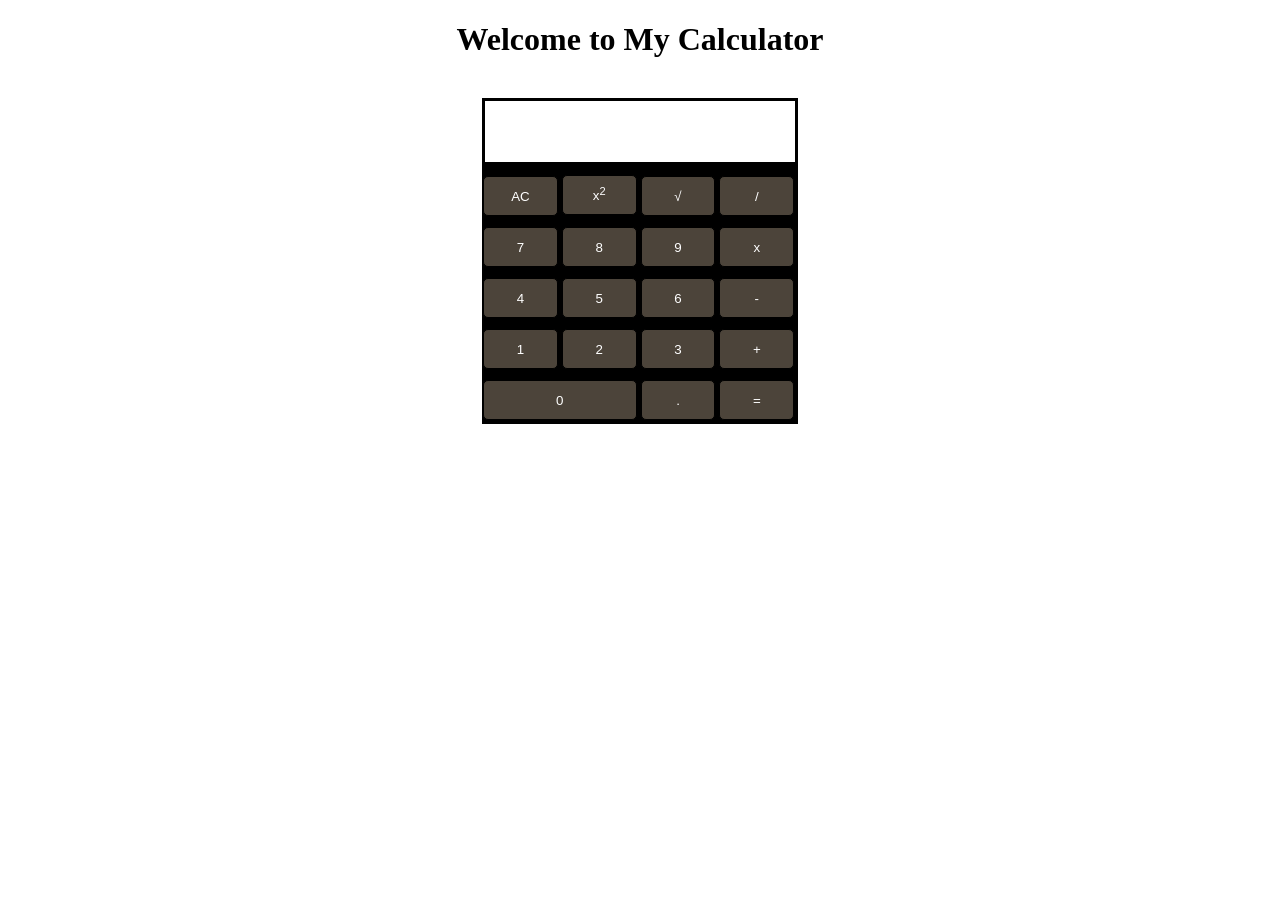
<file: index.html>
<!--Write a Javascript program to design a simple Calculator.-->
<!doctype html>
<html>

<head>
       <title>Nikhil's Calculator</title>

       <link rel = "stylesheet" href = "style.css">
       <script src= "javascript.js"></script>

</head>

<body>
       <h1>Welcome to My Calculator</h1></br>
       <div id = "container">
             <input type = "text" name = "input" id = "inputN">
             <button class = "item" id = "item1" onclick = "operand('AC')" >AC</button>  
             <button class = "item" id = "item2" onclick = "operand('x2')" >x<sup>2</sup></button>  
             <button class = "item" id = "item3" onclick = "operand('SQ')" >&#8730</button>  
             <button class = "item" id = "item4" onclick = "num('/')" >/</button>  
             <button class = "item" id = "item5" onclick = "num(7)" >7</button>  
             <button class = "item" id = "item6" onclick = "num(8)" >8</button>  
             <button class = "item" id = "item7" onclick = "num(9)" >9</button>  
             <button class = "item" id = "item8" onclick = "num('x')" >x</button>  
             <button class = "item" id = "item9" onclick = "num(4)" >4</button> 
             <button class = "item" id = "item10" onclick = "num(5)" >5</button>  
             <button class = "item" id = "item11" onclick = "num(6)" >6</button>  
             <button class = "item" id = "item12" onclick = "num('-')" >-</button>  
             <button class = "item" id = "item13" onclick = "num(1)" >1</button>  
             <button class = "item" id = "item14" onclick = "num(2)" >2</button>  
             <button class = "item" id = "item15" onclick = "num(3)" >3</button>  
             <button class = "item" id = "item16" onclick = "num('+')" >+</button>  
             <button class = "item" id = "item17" onclick = "num(0)" >0</button>  
             <button class = "item" id = "item18" onclick = "num('.')" >.</button>  
             <button class = "item" id = "item19" onclick = "operand('=')" >=</button>  
 

             
             
             
       </div>  
</body>

</html>
</file>
<file: style.css>
h1{
    text-align: center;
}
#container {
    background-color: #000000;
    color: white;
    width: 25%;
    border: 1px solid black;
    margin: auto;
    height: 326px;
}

input#inputN {
    width: 100%;
    border: 2px solid black;
    height: 20%;
}
.item {
    height: 40px;
    margin: 0px;
    background: #4c443a;
    margin-top: 11px;
    color: white;
    border: 1px solid #000000;
    border-radius: 5px;
    padding: 0px;
    width: 74.8px;
}
*{
    box-sizing: border-box;
}
button#item17 {
    width: 153.6px;
}
button:hover {
    background-color: #876c6c;
}
</file>
